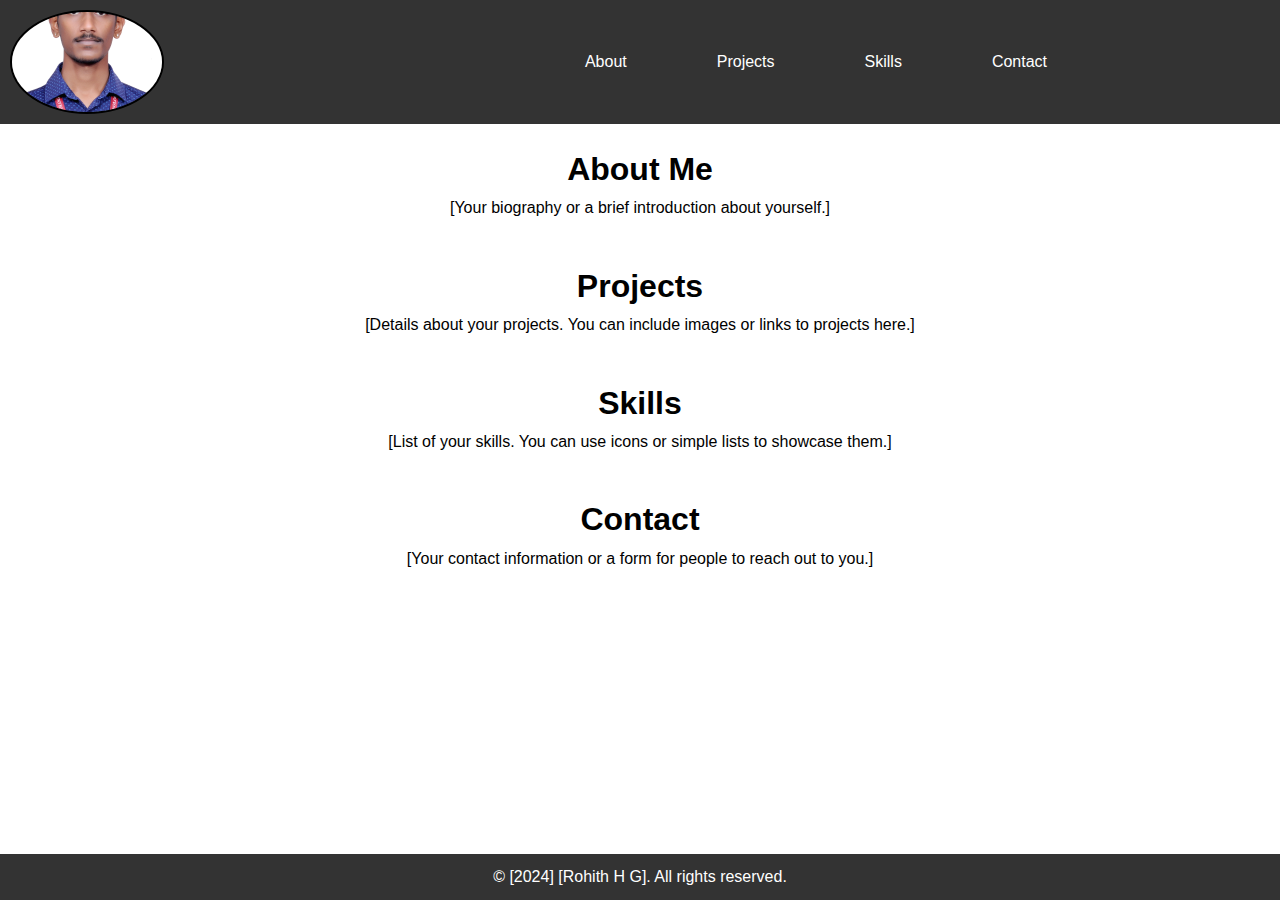
<file: index.html>
<!DOCTYPE html>
<html lang="en">
<head>
    <meta charset="UTF-8">
    <meta name="viewport" content="width=device-width, initial-scale=1.0">
    <title>Portfolio of Rohith H G</title>
    <link rel="stylesheet" href="./portfolio.css">
</head>
<body>
    <nav id="navbar">
        <img src="images/SRI_7133.jpg" alt="Rohith's Profile picture" class="profile-picture">
        <div class="container">
            <ul>
                <li><a href="#about">About</a></li>
                <li><a href="#projects">Projects</a></li>
                <li><a href="#skills">Skills</a></li>
                <li><a href="#contact">Contact</a></li>
            </ul>
        </div>
    </nav>

    <section id="about" class="section">
        <h1>About Me</h1>
        <p>[Your biography or a brief introduction about yourself.]</p>
    </section>

    <section id="projects" class="section">
        <h1>Projects</h1>
        <p>[Details about your projects. You can include images or links to projects here.]</p>
    </section>

    <section id="skills" class="section">
        <h1>Skills</h1>
        <p>[List of your skills. You can use icons or simple lists to showcase them.]</p>
    </section>

    <section id="contact" class="section">
        <h1>Contact</h1>
        <p>[Your contact information or a form for people to reach out to you.]</p>
    </section>

    <footer>
        <p>&copy; [2024] [Rohith H G]. All rights reserved.</p>
    </footer>
</body>
</html>
</file>
<file: portfolio.css>
/* Reset some default styles */
body, h1, p, ul {
    margin: 0;
    padding: 0;
}

body {
    font-family: Arial, sans-serif;
    line-height: 1.6;
}

.container {
    max-width: 1100px;
    margin: auto;
    padding: 0 20px;
}

/* Navbar styling */
#navbar {
    background: #333;
    color: #fff;
    padding: 10px 0;
}

#navbar ul {
    list-style: none;
    display: flex;
    justify-content: center;
}

#navbar ul li {
    margin: 0 20px;
}

#navbar ul li a {
    color: #fff;
    text-decoration: none;
    padding: 5px 10px;
    border-radius: 5px;
    transition: background 0.3s ease-in-out;
}

#navbar ul li a:hover {
    background: #555;
}

/* Section styling */
.section {
    padding: 20px 0;
    text-align: center;
}

/* Footer styling */
footer {
    background: #333;
    color: #fff;
    text-align: center;
    padding: 10px 0;
    position: fixed;
    bottom: 0;
    width: 100%;
}

/* Navbar overall styles */
#navbar {
    display: flex;
    align-items: center;
    justify-content: flex-end; /* Aligns items to the right */
    background-color: #333;
    color: white;
    padding: 10px;
    width: 100%; /* Ensure navbar takes full width */
}

.container {
    display: flex;
    justify-content: space-between;
}

/* Other styles remain the same */


ul {
    list-style-type: none;
    display: flex;
    margin: 0;
    padding: 0;
}

li {
    padding: 0 15px;
}

li a {
    text-decoration: none;
    color: white;
    transition: color 0.3s ease-in-out;
}

li a:hover {
    color: #4CAF50; /* Change hover color as needed */
}

/* Profile picture styles - Adjusted for larger visibility */
.profile-picture {
    /* Assuming you want the profile picture to stay on the left side of the links */
    margin-right: auto; /* Pushes everything else to the right */
    width: 150px; /* Adjusted for larger visibility */
    height: 100px; /* Adjusted for larger visibility */
    border-radius: 50%; /* Keeps the image round */
    border: 2px solid black; /* Increased border size for more prominence */
    object-fit: cover; /* Ensures the image covers the area without distortion */
}

/* Responsive navbar adjustments */
@media (max-width: 768px) {
    .container {
        flex-direction: column;
        align-items: center;
    }

    ul {
        flex-direction: column;
        align-items: center;
    }

    li {
        padding: 10px 0;
    }

    /* Adjust profile picture size for smaller screens if necessary */
    .profile-picture {
        width: 200px; /* Optionally adjust for smaller screens */
        height: 200px; /* Optionally adjust for smaller screens */
        border-radius: 0px;
    }
}
</file>
